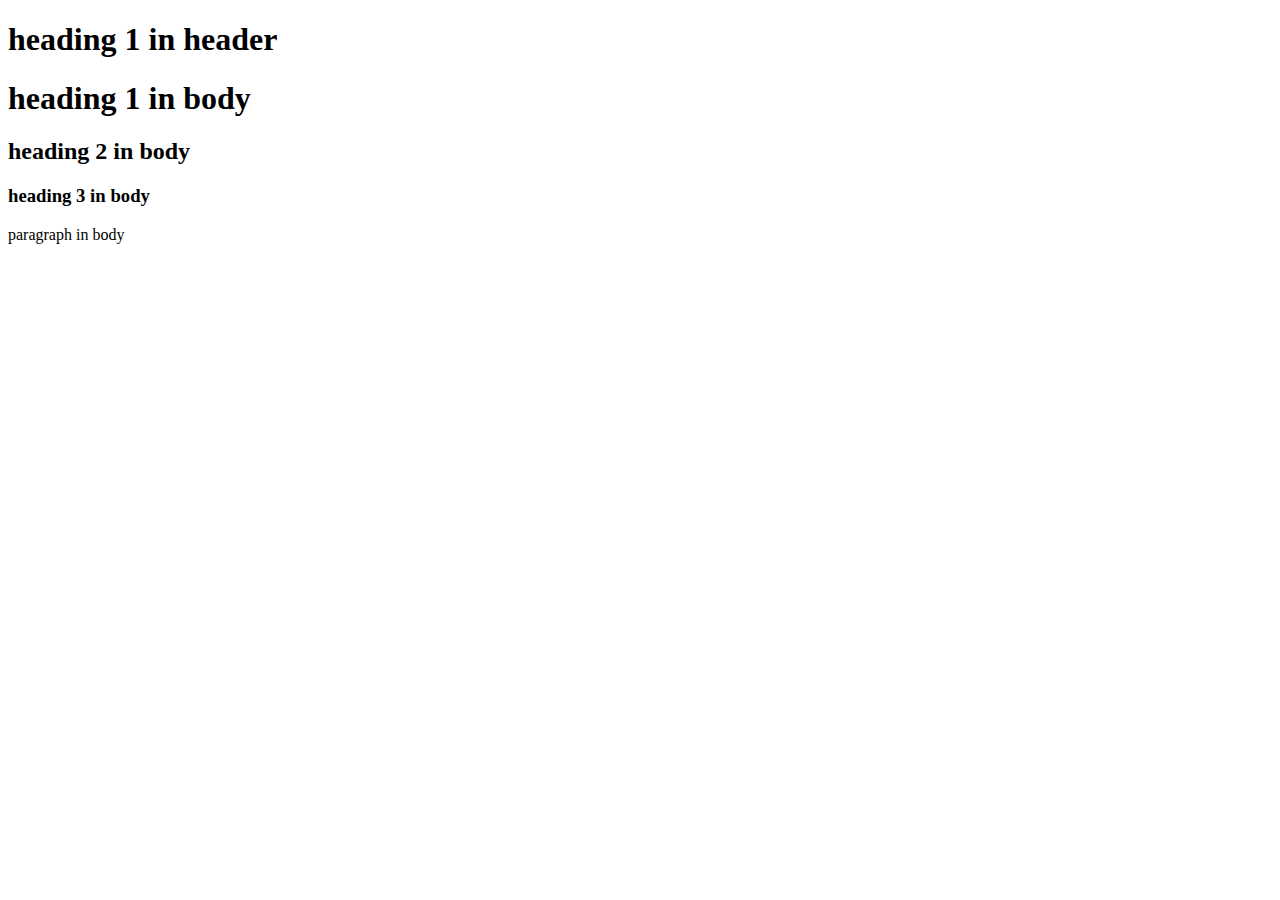
<file: index.html>
<!DOCTYPE html>
<html lang="en">
  <head>
    <title>This is a title</title>
    <h1>heading 1 in header</h1>
  </head>
  <body>
    <title>This is a title in body</title>
    <h1>heading 1 in body</h1>
    <h2>heading 2 in body</h2>
    <h3>heading 3 in body</h3>
    <p>paragraph in body</p>
  </body>
</html>
</file>
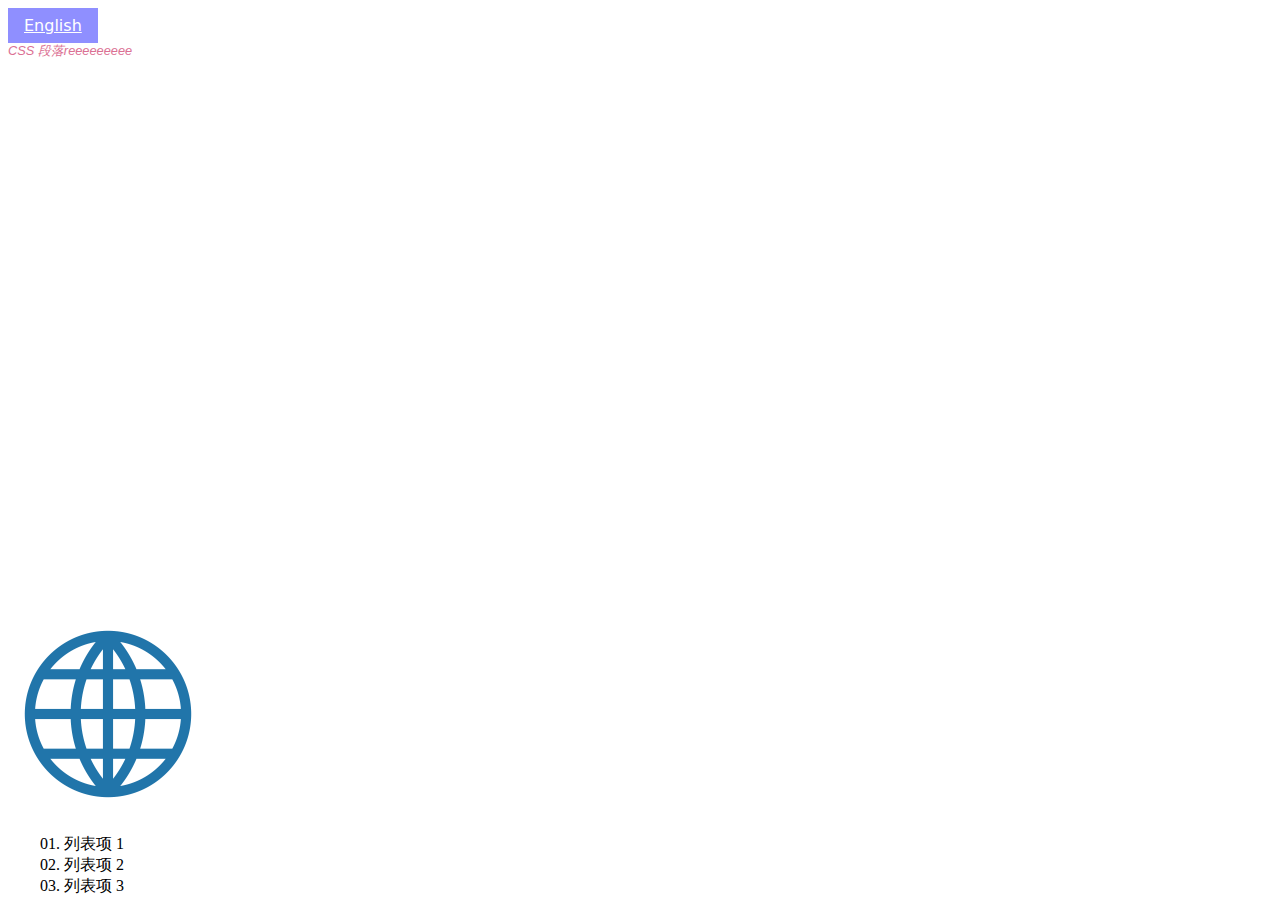
<file: docs/chinese-version.html>
<!DOCTYPE html>
<html lang="zh-hans">
  <head>
    <link rel="icon" href="../Files/internet-icon.png" />
    <link rel="stylesheet" type="text/css" href="styles.css" />
    <title>这是个标题</title>
  </head>
  <!--FIXME: ok automatic language switching is not working whyyyyyyyyyyyyyyyyyyyyyyyyyyyyyyyyyyyyyyy-->
  <header>
    <a class="language" href="index.html">English</a>
  </header>
  <body>
    <p class="paragraph">CSS 段落reeeeeeeee</p>
    <iframe
      src="https://www.youtube.com/watch?v=NYNBAxDfgrY"
      width="980"
      height="550"
      title="Youtube video"
      frameborder="0"
      allowfullscreen
    ></iframe
    ><br />
    <img
      src="../Files/internet-icon.png"
      alt="Description of the image"
      width="200"
      height="200"
    />
  </body>
  <ol class="ordered-list">
    <li>列表项 1</li>
    <li>列表项 2</li>
    <li>列表项 3</li>
  </ol>
</html>
</file>
<file: docs/styles.css>
footer {
  background-color: rosybrown;
  text-align: end;
  padding: 1em;
  font-family: sans-serif;
}
.paragraph {
  margin: 0;
  padding: 0;
  font-style: italic;
  font-family: sans-serif;
  font-size: 0.8em;
  color: palevioletred;
}
.ordered-list {
  list-style-type: decimal-leading-zero;
  margin-left: 1em;
}

.language {
  font-family: system-ui, -apple-system, BlinkMacSystemFont, "Segoe UI", Roboto,
    Oxygen, Ubuntu, Cantarell, "Open Sans", "Helvetica Neue", sans-serif;
  font-size: 1em;
  color: #fff;
  background-color: #8f8fff;
  display: inline-block;
  padding: 0.5em 1em;
}
.language:hover {
  background-color: #8f8fff;
  color: #000;
  text-decoration: underline;
}
</file>
